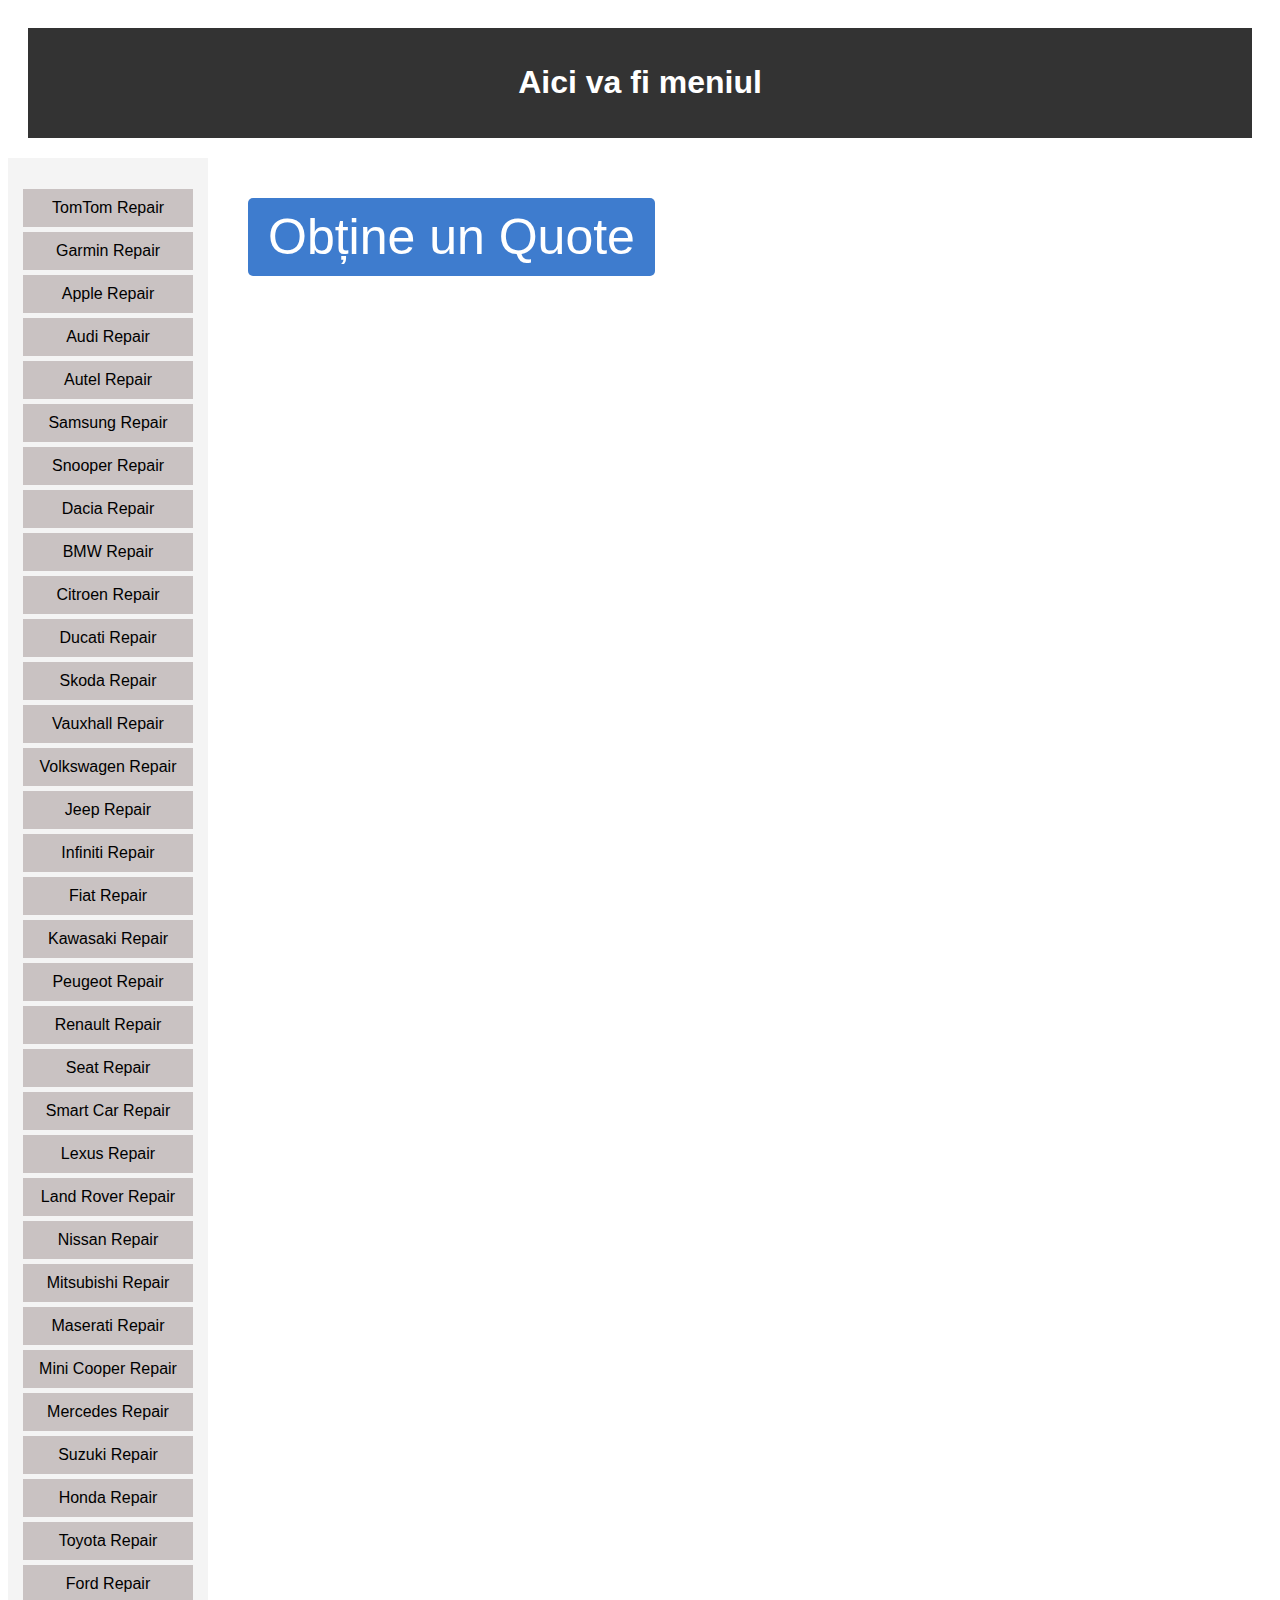
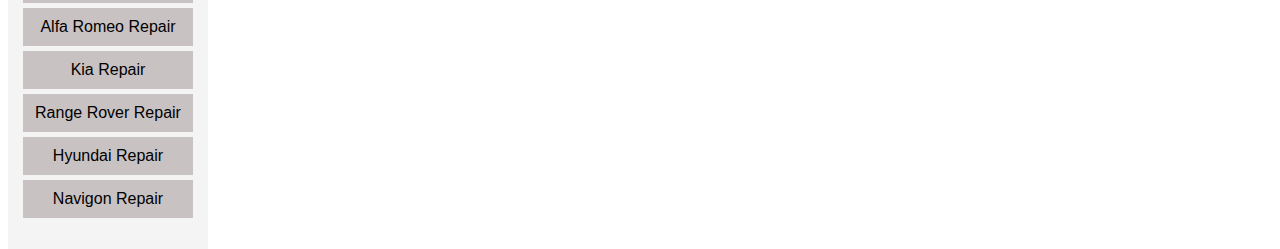
<file: index.html>
<!DOCTYPE html>
<html lang="en">
<head>
    <meta charset="UTF-8">
    <meta name="viewport" content="width=device-width, initial-scale=1.0">
    <title>Home</title>
    <style>
        * {
            margin: 99;
            padding: 0;
            box-sizing: border-box;
            font-family: Arial, sans-serif;
        }
        body {
            display: flex;
            flex-direction: column;
            height: 100vh;
        }
        header {
            background: #333;
            color: white;
            padding: 15px;
            margin: 20px;
            text-align: center;
        }
        .container {
            display: flex;
            flex: 1;
        }
        .sidebar {
            width: 200px;
            background: #f4f4f4;
            padding: 15px;
        }
        .sidebar ul {
            list-style: none;
        }
        .sidebar ul li {
            padding: 10px;
            background: #c9c2c2;
            margin: 5px 0;
            cursor: pointer;
            text-align: center;
        }
        .sidebar ul li:hover {
            background: #bbb;
        }
        .content {
            flex: 1;
            display: flex;
            align-items:self-start;
            justify-content:self-start;
            padding: 20px;
            margin: 20px;
        }
        button {
            padding: 10px 20px;
            font-size: 50px;
            cursor: pointer;
            background: #3e7cce;
            color: white;
            border: none;
            border-radius: 5px;
        }
        button:hover {
            background: #216788;
        }
    </style>
</head>
<body>

    <header>
        <h1>Aici va fi meniul</h1>
    </header>

    <div class="container">
        <aside class="sidebar">
            <ul>
                <li onclick="showRepair('TomTom Repair')">TomTom Repair</li>
                <li onclick="showRepair('Garmin Repair')">Garmin Repair</li>
                <li onclick="showRepair('Apple Repair')">Apple Repair</li>
                <li onclick="showRepair('Audi Repair')">Audi Repair</li>
                <li onclick="showRepair('Autel Repair')">Autel Repair</li>
                <li onclick="showRepair('Samsung Repair')">Samsung Repair</li>
                <li onclick="showRepair('Snooper Repair')">Snooper Repair</li>
                <li onclick="showRepair('Dacia Repair')">Dacia Repair</li>
                <li onclick="showRepair('BMW Repair')">BMW Repair</li>
                <li onclick="showRepair('Citroen Repair')">Citroen Repair</li>
                <li onclick="showRepair('Ducati Repair')">Ducati Repair</li>
                <li onclick="showRepair('Skoda Repair')">Skoda Repair</li>
                <li onclick="showRepair('Vauxhall Repair')">Vauxhall Repair</li>
                <li onclick="showRepair('Volkswagen Repair')">Volkswagen Repair</li>
                <li onclick="showRepair('Jeep Repair')">Jeep Repair</li>
                <li onclick="showRepair('Infiniti Repair')">Infiniti Repair</li>
                <li onclick="showRepair('Fiat Repair')">Fiat Repair</li>
                <li onclick="showRepair('Kawasaki Repair')">Kawasaki Repair</li>
                <li onclick="showRepair('Peugeot Repair')">Peugeot Repair</li>
                <li onclick="showRepair('Renault Repair')">Renault Repair</li>
                <li onclick="showRepair('Seat Repair')">Seat Repair</li>
                <li onclick="showRepair('Smart Car Repair')">Smart Car Repair</li>
                <li onclick="showRepair('Lexus Repair')">Lexus Repair</li>
                <li onclick="showRepair('Land Rover Repair')">Land Rover Repair</li>
                <li onclick="showRepair('Nissan Repair')">Nissan Repair</li>
                <li onclick="showRepair('Mitsubishi Repair')">Mitsubishi Repair</li>
                <li onclick="showRepair('Maserati Repair')">Maserati Repair</li>
                <li onclick="showRepair('Mini Cooper Repair')">Mini Cooper Repair</li>
                <li onclick="showRepair('Mercedes Repair')">Mercedes Repair</li>
                <li onclick="showRepair('Suzuki Repair')">Suzuki Repair</li>
                <li onclick="showRepair('Honda Repair')">Honda Repair</li>
                <li onclick="showRepair('Toyota Repair')">Toyota Repair</li>
                <li onclick="showRepair('Ford Repair')">Ford Repair</li>
                <li onclick="showRepair('Alfa Romeo Repair')">Alfa Romeo Repair</li>
                <li onclick="showRepair('Kia Repair')">Kia Repair</li>
                <li onclick="showRepair('Range Rover Repair')">Range Rover Repair</li>
                <li onclick="showRepair('Hyundai Repair')">Hyundai Repair</li>
                <li onclick="showRepair('Navigon Repair')">Navigon Repair</li>
            </ul>
        </aside>

        <main class="content">
            <button onclick="window.location.href='formular.html'">Obține un Quote</button>
        </main>
    </div>

    <script>
        function showRepair(repair) {
            alert("Ai selectat: " + repair);
        }
    </script>

</body>
</html>
</file>
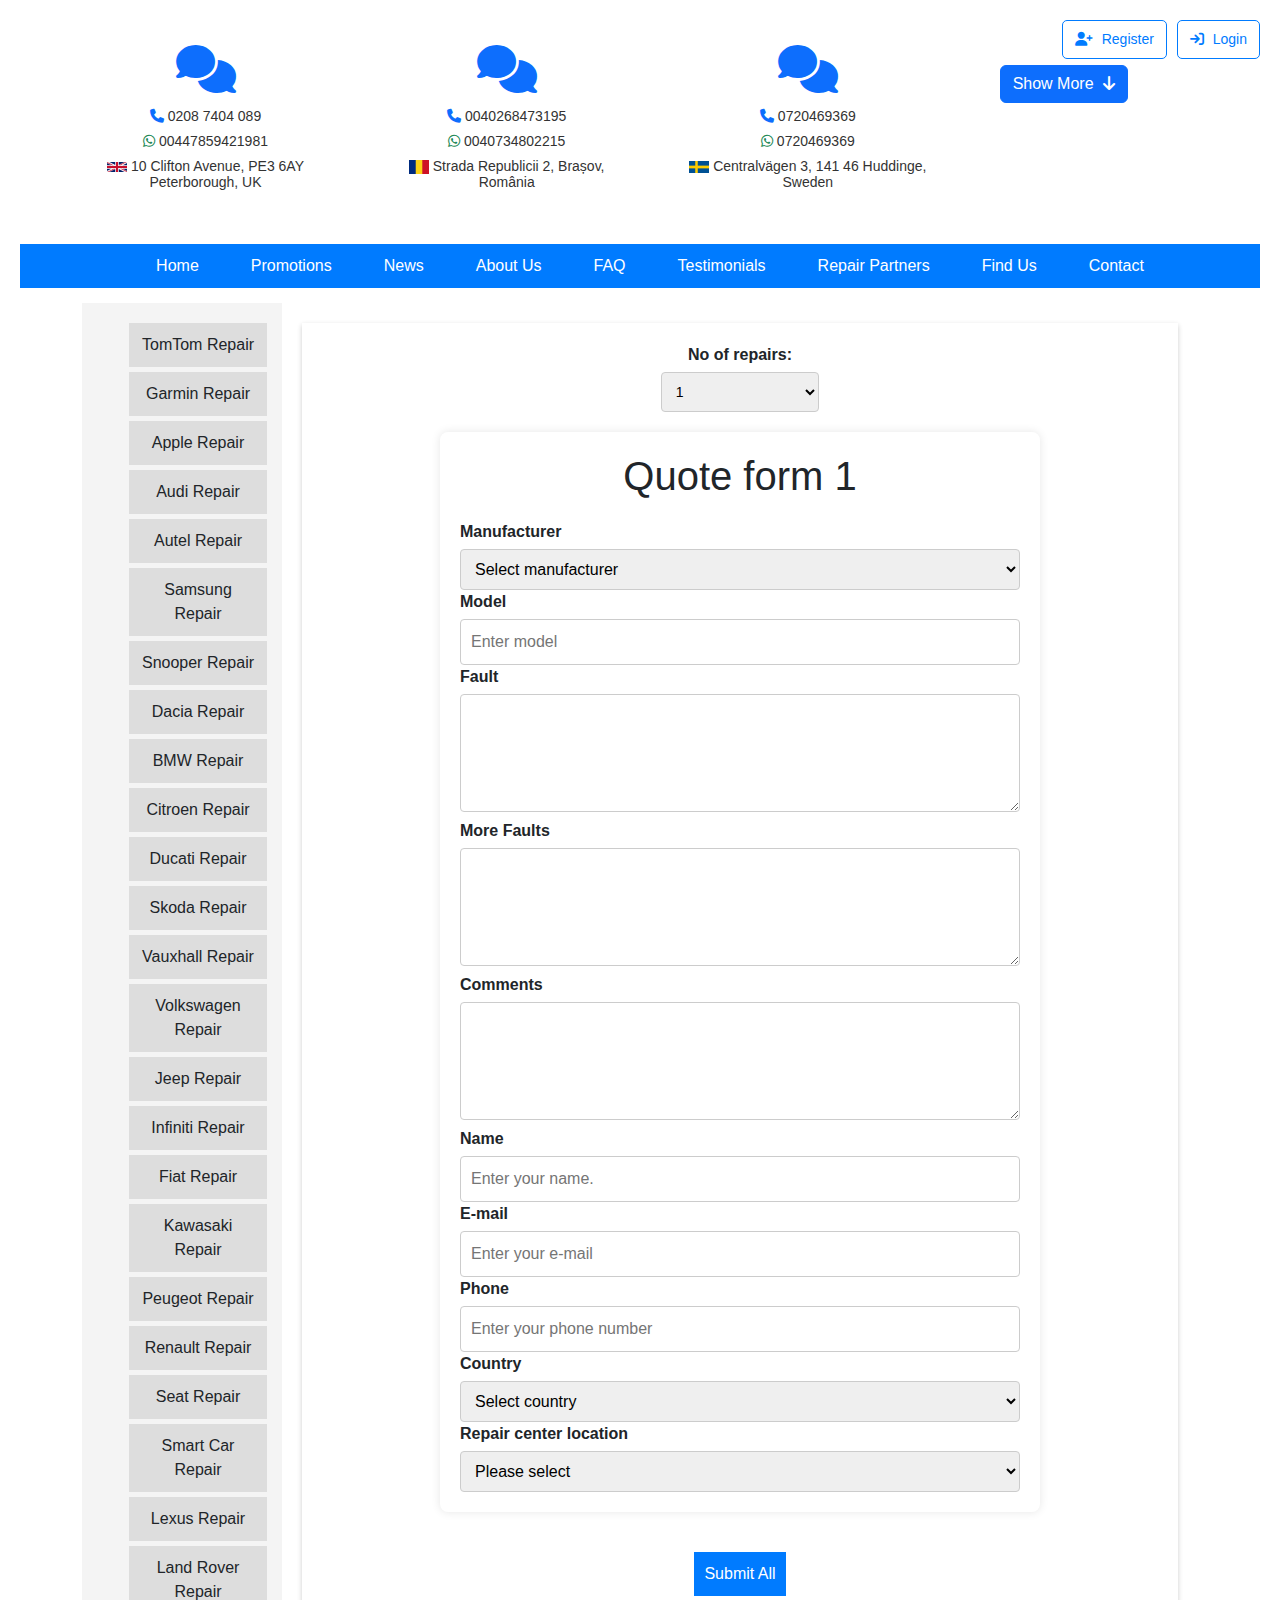
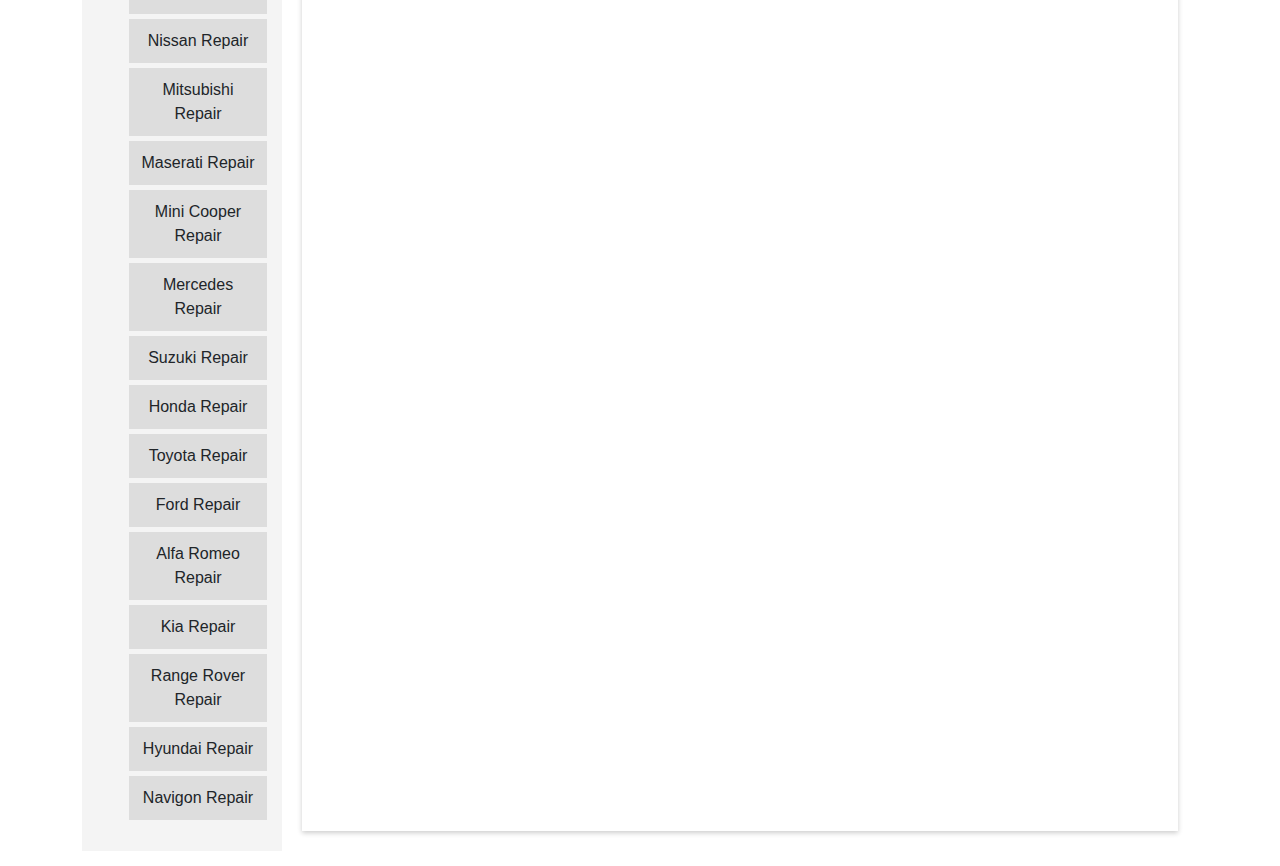
<file: formular.html>
<!DOCTYPE html>
<html lang="ro">
<head>
    <meta charset="UTF-8">
    <meta name="viewport" content="width=device-width, initial-scale=1.0">
    <title>Formular Quotes</title>
    <link rel="stylesheet" type="text/css" href="style-index.css" media="all" />
    <link rel="stylesheet" type="text/css" href="style-formular.css" media="all" />
    <link rel="stylesheet" href="https://cdnjs.cloudflare.com/ajax/libs/font-awesome/6.4.2/css/all.min.css">
    <link rel="stylesheet" href="https://cdn.jsdelivr.net/npm/bootstrap@5.3.0/dist/css/bootstrap.min.css">
</head>
<body>
    <div class="auth-buttons">
        <a href="register.html" class="auth-button">
            <i class="fa fa-user-plus"></i> Register
        </a>
        <a href="login.html" class="auth-button">
            <i class="fa fa-sign-in"></i> Login
        </a>
    </div>

    <div class="container hidden-print">
        <div class="row">
            <!-- Contactele vizibile inițial -->
            <div class="col-sm-3 col-xs-4 text-center">
                <i class="fa fa-comments fa-3x text-primary"></i>
                <h4><small><i class="fa fa-phone text-primary"></i> 0208 7404 089</small></h4>
                <h4><small><i class="fa-brands fa-whatsapp text-success"></i> 00447859421981</small></h4>
                <h4><small><img class="flag" src="uk.jpg" alt="UK"> 10 Clifton Avenue, PE3 6AY Peterborough, UK</small></h4>
            </div>
    
            <div class="col-sm-3 col-xs-4 text-center">
                <i class="fa fa-comments fa-3x text-primary"></i>
                <h4><small><i class="fa fa-phone text-primary"></i> 0040268473195</small></h4>
                <h4><small><i class="fa-brands fa-whatsapp text-success"></i> 0040734802215</small></h4>
                <h4><small><img class="flag" src="rom.jpg" alt="Romania"> Strada Republicii 2, Brașov, România</small></h4>
            </div>
    
            <div class="col-sm-3 col-xs-4 text-center">
                <i class="fa fa-comments fa-3x text-primary"></i>
                <h4><small><i class="fa fa-phone text-primary"></i> 0720469369</small></h4>
                <h4><small><i class="fa-brands fa-whatsapp text-success"></i> 0720469369</small></h4>
                <h4><small><img class="flag" src="sw.jpg" alt="Sweden"> Centralvägen 3, 141 46 Huddinge, Sweden</small></h4>
            </div>
    
            <!-- Butonul de afișare -->
            <div class="col-sm-2 col-xs-12 text-center">
                <button id="show-more" class="btn btn-primary">Show More <i class="fa fa-arrow-down"></i></button>
            </div>
        </div>

        <script src="script.js"></script>
    
        <!-- Contactele ascunse inițial -->
        <div class="row hidden-contacts">
            <div class="col-sm-3 col-xs-4 text-center">
                <i class="fa fa-comments fa-3x text-primary"></i>
                <h4><small><i class="fa fa-phone text-primary"></i> +971553253003</small></h4>
                <h4><small><i class="fa-brands fa-whatsapp text-success"></i> +971553253003</small></h4>
                <h4><small><img class="flag" src="uae.jpg" alt="UAE"> Shop No:5 Al Raffa St, Dubai-UAE</small></h4>
            </div>
    
            <div class="col-sm-3 col-xs-4 text-center">
                <i class="fa fa-comments fa-3x text-primary"></i>
                <h4><small><i class="fa fa-phone text-primary"></i> 07859421981</small></h4>
                <h4><small><i class="fa-brands fa-whatsapp text-success"></i> +447859421981</small></h4>
                <h4><small><img class="flag" src="uk.jpg" alt="UK"> 301 Highfield Road, Birmingham, UK <em>(Services at this location are available by appointment only)</em></small></h4>
            </div>
    
            <div class="col-sm-3 col-xs-4 text-center">
                <i class="fa fa-comments fa-3x text-primary"></i>
                <h4><small><i class="fa fa-phone text-primary"></i> 07859421981</small></h4>
                <h4><small><i class="fa-brands fa-whatsapp text-success"></i> +447859421981</small></h4>
                <h4><small><img class="flag" src="uk.jpg" alt="UK"> 177a North End Road, London, UK <em>(Services at this location are available by appointment only)</em></small></h4>
            </div>

            <div class="col-sm-3 col-xs-4 text-center">
                <i class="fa fa-comments fa-3x text-primary"></i>
                <h4><small><i class="fa fa-phone text-primary"></i> 07859421981</small></h4>
                <h4><small><i class="fa-brands fa-whatsapp text-success"></i> +447859421981</small></h4>
                <h4><small><img class="flag" src="uk.jpg" alt="UK"> Unit 1 Kinches Farm, Road Hill Catherington, Waterlooville Hants PO8 0TG <em>(Services at this location are available by appointment only)</em></small></h4>
            </div>
            
            <div class="col-sm-3 col-xs-4 text-center">
                <i class="fa fa-comments fa-3x text-primary"></i>
                <h4><small><i class="fa fa-phone text-primary"></i> 07859421981</small></h4>
                <h4><small><i class="fa-brands fa-whatsapp text-success"></i> +447859421981</small></h4>
                <h4><small><img class="flag" src="uk.jpg" alt="UK"> Unit 2 Old Mill Lane, Macclesfield, Cheshire SK11 7PA <em>(Services at this location are available by appointment only)</em></small></h4>
            </div>
        </div>
    </div>
    
    <div class="main-menu">
        <input type="checkbox" id="menu-toggle">
        <label for="menu-toggle" class="menu-icon"><i class="fa fa-bars"></i></label>
        <ul class="menu">
            <li><a href="index.html">Home</a></li>
            <li><a href="promotions.html">Promotions</a></li>
            <li><a href="news.html">News</a></li>
            <li><a href="about-us.html">About Us</a></li>
            <li><a href="faq.html">FAQ</a></li>
            <li><a href="testimonials.html">Testimonials</a></li>
            <li><a href="repair-partners.html">Repair Partners</a></li>
            <li><a href="find-us.html">Find Us</a></li>
            <li><a href="contact.html">Contact</a></li>
        </ul>
    </div>

    <div class="container">
        <aside class="sidebar">
            <ul>
                <li onclick="showRepair('TomTom Repair')">TomTom Repair</li>
                <li onclick="showRepair('Garmin Repair')">Garmin Repair</li>
                <li onclick="showRepair('Apple Repair')">Apple Repair</li>
                <li onclick="showRepair('Audi Repair')">Audi Repair</li>
                <li onclick="showRepair('Autel Repair')">Autel Repair</li>
                <li onclick="showRepair('Samsung Repair')">Samsung Repair</li>
                <li onclick="showRepair('Snooper Repair')">Snooper Repair</li>
                <li onclick="showRepair('Dacia Repair')">Dacia Repair</li>
                <li onclick="showRepair('BMW Repair')">BMW Repair</li>
                <li onclick="showRepair('Citroen Repair')">Citroen Repair</li>
                <li onclick="showRepair('Ducati Repair')">Ducati Repair</li>
                <li onclick="showRepair('Skoda Repair')">Skoda Repair</li>
                <li onclick="showRepair('Vauxhall Repair')">Vauxhall Repair</li>
                <li onclick="showRepair('Volkswagen Repair')">Volkswagen Repair</li>
                <li onclick="showRepair('Jeep Repair')">Jeep Repair</li>
                <li onclick="showRepair('Infiniti Repair')">Infiniti Repair</li>
                <li onclick="showRepair('Fiat Repair')">Fiat Repair</li>
                <li onclick="showRepair('Kawasaki Repair')">Kawasaki Repair</li>
                <li onclick="showRepair('Peugeot Repair')">Peugeot Repair</li>
                <li onclick="showRepair('Renault Repair')">Renault Repair</li>
                <li onclick="showRepair('Seat Repair')">Seat Repair</li>
                <li onclick="showRepair('Smart Car Repair')">Smart Car Repair</li>
                <li onclick="showRepair('Lexus Repair')">Lexus Repair</li>
                <li onclick="showRepair('Land Rover Repair')">Land Rover Repair</li>
                <li onclick="showRepair('Nissan Repair')">Nissan Repair</li>
                <li onclick="showRepair('Mitsubishi Repair')">Mitsubishi Repair</li>
                <li onclick="showRepair('Maserati Repair')">Maserati Repair</li>
                <li onclick="showRepair('Mini Cooper Repair')">Mini Cooper Repair</li>
                <li onclick="showRepair('Mercedes Repair')">Mercedes Repair</li>
                <li onclick="showRepair('Suzuki Repair')">Suzuki Repair</li>
                <li onclick="showRepair('Honda Repair')">Honda Repair</li>
                <li onclick="showRepair('Toyota Repair')">Toyota Repair</li>
                <li onclick="showRepair('Ford Repair')">Ford Repair</li>
                <li onclick="showRepair('Alfa Romeo Repair')">Alfa Romeo Repair</li>
                <li onclick="showRepair('Kia Repair')">Kia Repair</li>
                <li onclick="showRepair('Range Rover Repair')">Range Rover Repair</li>
                <li onclick="showRepair('Hyundai Repair')">Hyundai Repair</li>
                <li onclick="showRepair('Navigon Repair')">Navigon Repair</li>
            </ul>
        </aside>

        <main class="content">
            <div class="quote-selector">
                <label for="nr-quotes"><strong>No of repairs:</strong></label>
                <select id="nr-quotes" name="NrOfRepairs" onchange="updateForms()">
                    <option value="1">1</option>
                    <option value="2">2</option>
                    <option value="3">3</option>
                    <option value="4">4</option>
                    <option value="5">5</option>
                </select>
            </div>

            <!-- Form wrapper -->
            <form id="main-form">
                <div id="form-wrapper" class="form-wrapper"></div>
                <button type="button" onclick="submitForm()">Submit All</button>
            </form>
        </main>
    </div>

    <div id="success-message" class="success-message" style="display: none;">
        ✅ Form submitted successfully! Thank you.
    </div>
    <div id="error-message" class="message error-message" style="display: none;">
        ❌ An error occurred while submitting the form. Please try again.
    </div>

    <script>
        function updateForms() {
            const nrQuotes = document.getElementById("nr-quotes").value;
            const formWrapper = document.getElementById("form-wrapper");
            formWrapper.innerHTML = "";

            for (let i = 1; i <= nrQuotes; i++) {
                const form = `
                    <div class="form-container">
                        <h1>Quote form ${i}</h1>
                        
                        <label for="producator-${i}">Manufacturer</label>
                        <select id="producator-${i}" name="Manufacturer">
                            <option value="">Select manufacturer</option>
                                <option value="TomTom">TomTom</option>
                                <option value="Garmin">Garmin</option>
                                <option value="Apple">Apple</option>
                                <option value="Audi">Audi</option>
                                <option value="Autel">Autel</option>
                                <option value="Samsung">Samsung</option>
                                <option value="Snooper">Snooper</option>
                                <option value="Dacia">Dacia</option>
                                <option value="BMW">BMW</option>
                                <option value="Citroen">Citroen</option>
                                <option value="Ducati">Ducati</option>
                                <option value="Skoda">Skoda</option>
                                <option value="Vauxhall">Vauxhall</option>
                                <option value="Volkswagen">Volkswagen</option>
                                <option value="Jeep">Jeep</option>
                                <option value="Infiniti">Infiniti</option>
                                <option value="Fiat">Fiat</option>
                                <option value="Kawasaki">Kawasaki</option>
                                <option value="Peugeot">Peugeot</option>
                                <option value="Renault">Renault</option>
                                <option value="Seat">Seat</option>
                                <option value="Smart Car">Smart Car</option>
                                <option value="Lexus">Lexus</option>
                                <option value="Land Rover">Land Rover</option>
                                <option value="Nissan">Nissan</option>
                                <option value="Mitsubishi">Mitsubishi</option>
                                <option value="Maserati">Maserati</option>
                                <option value="Mini Cooper">Mini Cooper</option>
                                <option value="Mercedes">Mercedes</option>
                                <option value="Suzuki">Suzuki</option>
                                <option value="Honda">Honda</option>
                                <option value="Toyota">Toyota</option>
                                <option value="Ford">Ford</option>
                                <option value="Alfa Romeo">Alfa Romeo</option>
                                <option value="Kia">Kia</option>
                                <option value="Range Rover">Range Rover</option>
                                <option value="Hyundai">Hyundai</option>
                                <option value="Navigon">Navigon</option>
                        </select>

                        <label for="model-${i}">Model</label>
                        <input type="text" id="model-${i}" name="Model" placeholder="Enter model">

                        <label for="defect-${i}">Fault</label>
                        <textarea id="defect-${i}" name="Fault" rows="4"></textarea>

                        <label for="morefault-${i}">More Faults</label>
                        <textarea id="morefault-${i}" name="MoreFault" rows="4"></textarea>

                        <label for="comments-${i}">Comments</label>
                        <textarea id="comments-${i}" name="Comments" rows="4"></textarea>

                        <label for="nume-${i}">Name</label>
                        <input type="text" id="nume-${i}" name="Name" placeholder="Enter your name.">

                        <label for="email-${i}">E-mail</label>
                        <input type="email" id="email-${i}" name="Email" placeholder="Enter your e-mail">

                        <label for="telefon-${i}">Phone</label>
                        <input type="tel" id="telefon-${i}" name="Phone" placeholder="Enter your phone number">

                        <label for="tara-${i}">Country</label>
                            <select id="tara-${i}" name="Country">
                                <option value="">Select country</option>
                                <option value="United States of America">United States of America</option>
                                <option value="United Kingdom">United Kingdom</option>
                                <option value="Italy">Italy</option>
                                <option value="Canada">Canada</option>
                                <option value="Germany">Germany</option>
                                <option value="Spain">Spain</option>
                                <option value="Switzerland">Switzerland</option>
                                <option value="Poland">Poland</option>
                                <option value="Portugal">Portugal</option>
                                <option value="Hungary">Hungary</option>
                                <option value="Austria">Austria</option>
                                <option value="Romania">Romania</option>
                                <option value="Australia">Australia</option>
                                <option value="France">France</option>
                                <option value="Ireland">Ireland</option>
                                <option value="Belgium">Belgium</option>
                                <option value="Denmark">Denmark</option>
                                <option value="Norway">Norway</option>
                                <option value="Finland">Finland</option>
                                <option value="Bulgaria">Bulgaria</option>
                                <option value="Cyprus">Cyprus</option>
                                <option value="Czech Republic">Czech Republic</option>
                                <option value="Estonia">Estonia</option>
                                <option value="Greece">Greece</option>
                                <option value="Latvia">Latvia</option>
                                <option value="Lithuania">Lithuania</option>
                                <option value="Luxembourg">Luxembourg</option>
                                <option value="Malta">Malta</option>
                                <option value="Netherlands">Netherlands</option>
                                <option value="Slovakia">Slovakia</option>
                                <option value="Slovenia">Slovenia</option>
                                <option value="Sweden">Sweden</option>
                                <option value="Iceland">Iceland</option>
                                <option value="United Arab Emirates">United Arab Emirates</option>
                            </select>

                            <label for="centru-${i}">Repair center location</label>
                            <select id="centru-${i}" name="RepairCenter">
                                <option value="">Please select</option>
                                <option value=">Brasov - Romania">Brasov - Romania</option>
                                <option value="Peterborough - United Kingdom">Peterborough - United Kingdom</option>
                                <option value="Huddinge - Sweden">Huddinge - Sweden</option>
                                <option value="Dubai - United Arab Emirates">Dubai - United Arab Emirates</option>
                                <option value="Birmingham - United Kingdom">Birmingham - United Kingdom</option>
                                <option value="London - United Kingdom">London - United Kingdom</option>
                                <option value="Waterlooville - United Kingdom">Waterlooville - United Kingdom</option>
                                <option value="Macclesfield  - United Kingdom">Macclesfield  - United Kingdom</option>
                            </select>
                    </div>
                `;
                formWrapper.innerHTML += form;
            }
        }

        function submitForm() {
            const formData = [];
            const nrQuotes = document.getElementById("nr-quotes").value;

            for (let i = 1; i <= nrQuotes; i++) {
                const manufacturer = document.getElementById(`producator-${i}`).value;
                const model = document.getElementById(`model-${i}`).value;
                const fault = document.getElementById(`defect-${i}`).value;
                const morefault = document.getElementById(`morefault-${i}`).value;
                const comments = document.getElementById(`comments-${i}`).value;
                const name = document.getElementById(`nume-${i}`).value;
                const email = document.getElementById(`email-${i}`).value;
                const phone = document.getElementById(`telefon-${i}`).value;
                const country = document.getElementById(`tara-${i}`).value;
                const repaircenter = document.getElementById(`centru-${i}`).value;
                

                formData.push({
                    NrOfRepairs:"0",
                    Manufacturer: manufacturer,
                    Model: model,
                    Fault: fault,
                    MoreFault: morefault,
                    Comments: comments,
                    Name: name,
                    Email: email,
                    Phone: phone,
                    Country: country,
                    RepairCenterLocation:repaircenter
                });
            }

            fetch("http://localhost:3000/quotes/add", {
                method: "POST",
                headers: {
                    "Content-Type": "application/json"
                },
                body: JSON.stringify({ quotes: formData })
            })
            .then(response => response.json())
            .then(data => {
                if (data.message) {
                    document.getElementById("success-message").style.display = "block";
                    document.getElementById("error-message").style.display = "none"; // Hide error message if it was displayed before
                    document.getElementById("main-form").reset();
                    //document.getElementById("form-wrapper").innerHTML = "";
                }
            })
            .catch(error => {
                console.error("Error submitting form:", error);
                document.getElementById("error-message").style.display = "block";
                document.getElementById("success-message").style.display = "none"; // Hide success message if it was displayed before
            });
        }

        document.addEventListener("DOMContentLoaded", updateForms);
    </script>
</body>
</html>
</file>
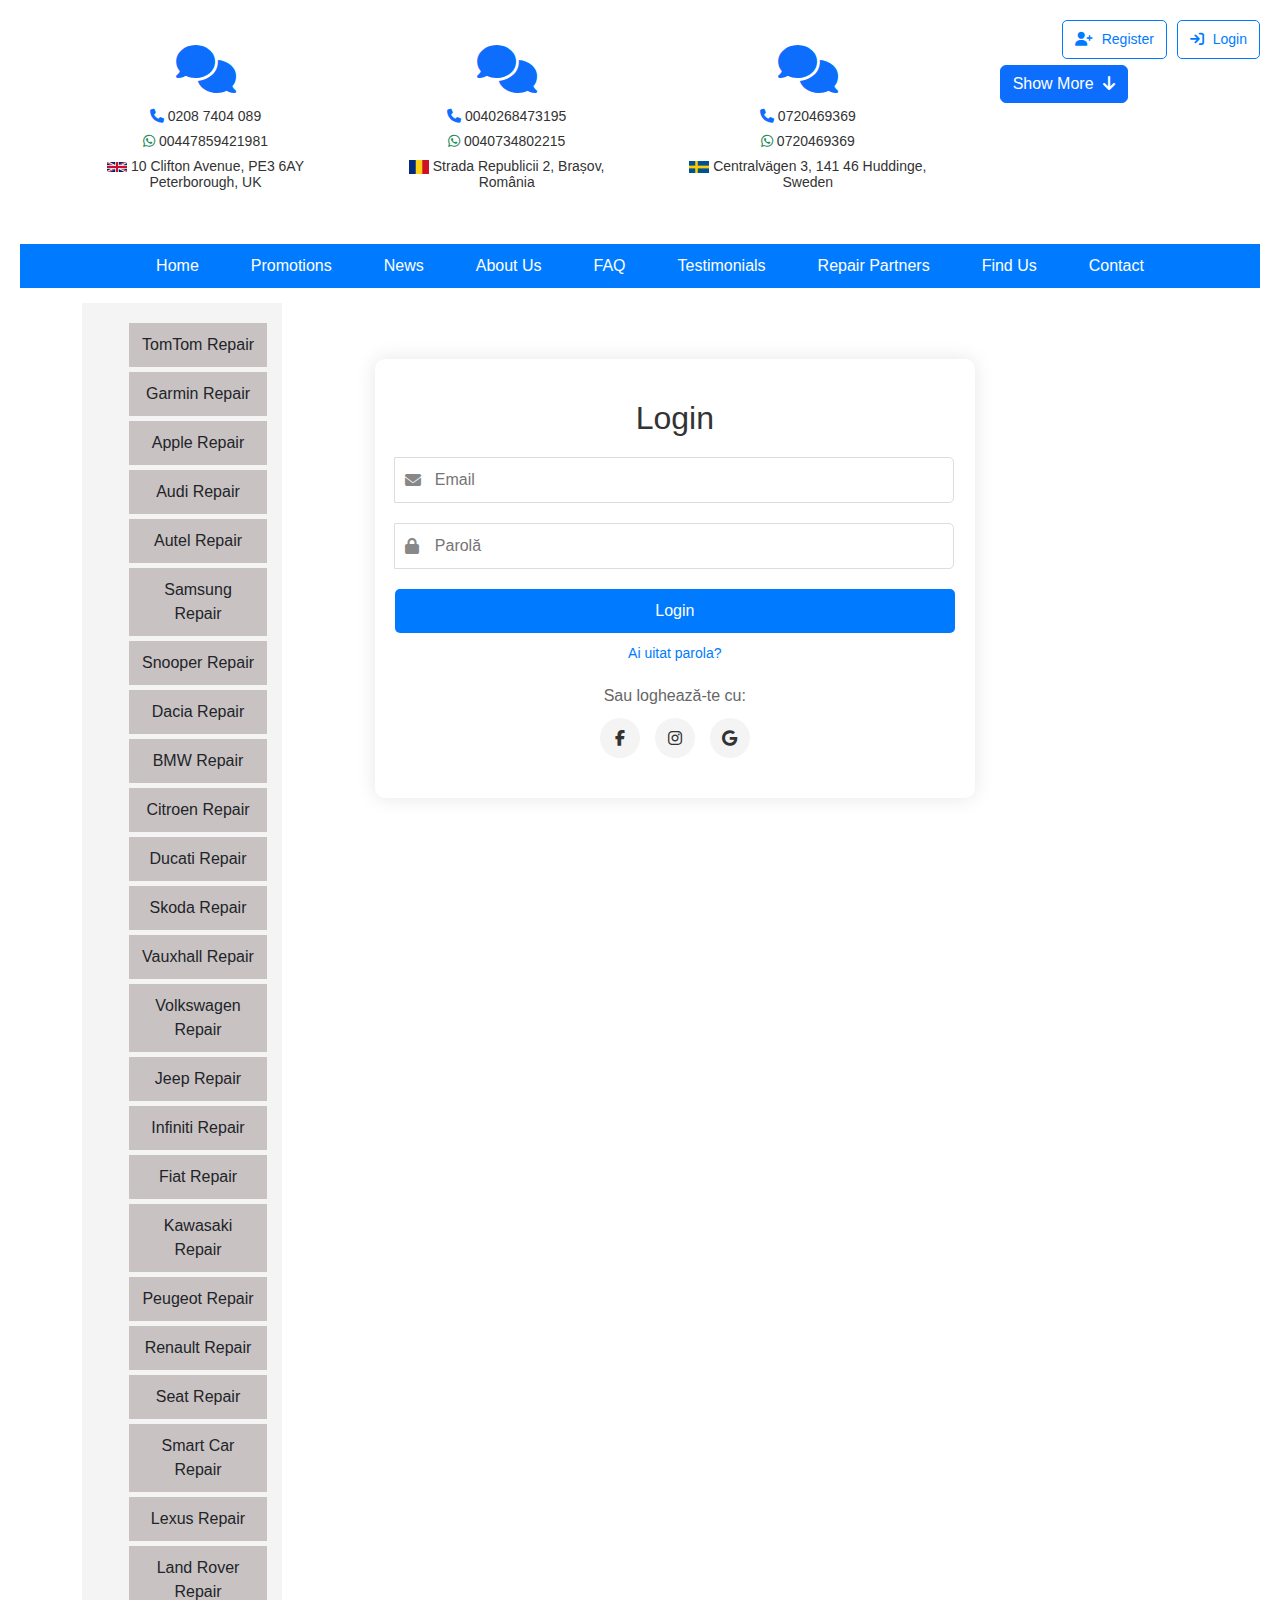
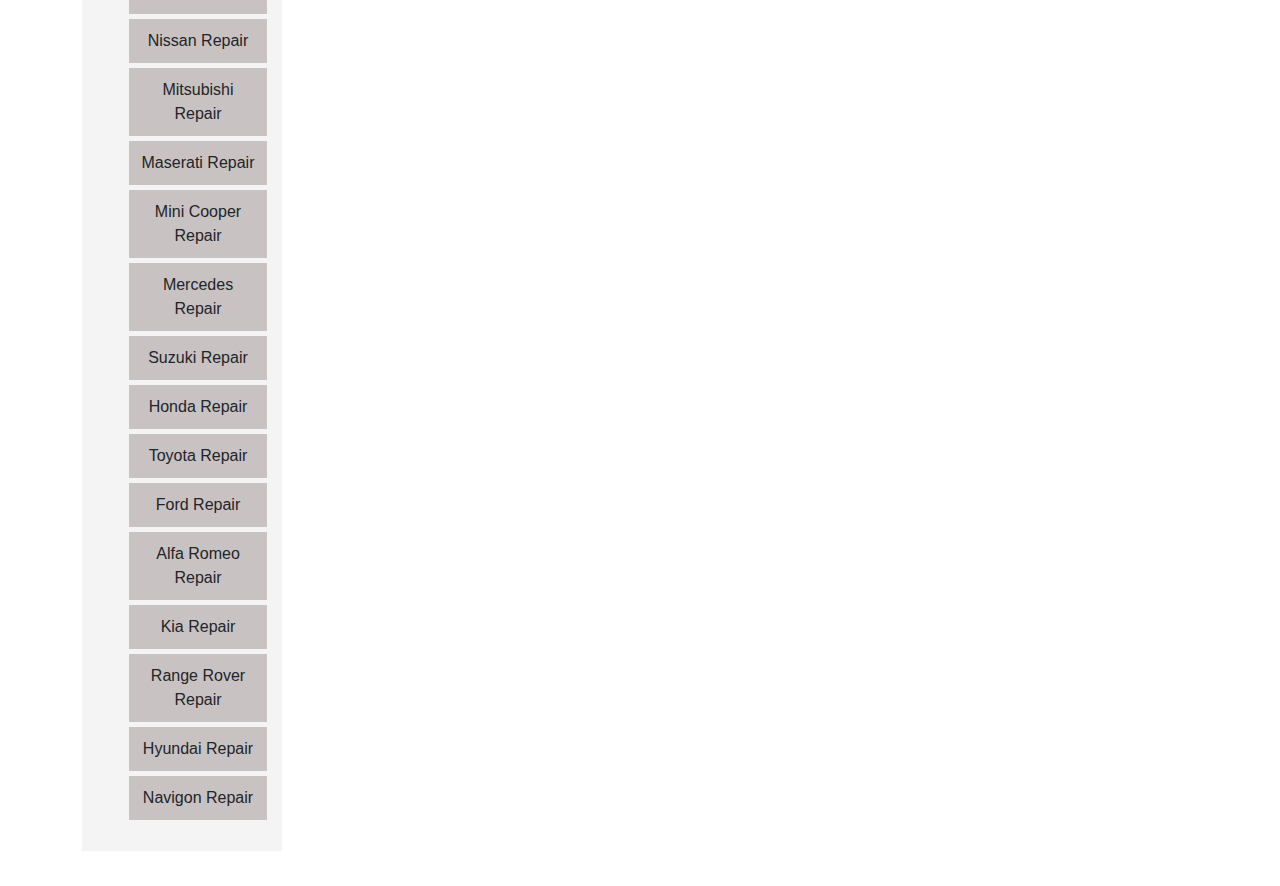
<file: login.html>
<!DOCTYPE html>
<html lang="en">
<head>
    <meta charset="UTF-8">
    <meta name="viewport" content="width=device-width, initial-scale=1.0">
    <title>Home</title>
    <link rel="stylesheet" type="text/css" href="style-index.css" media="all" />
    <link rel="stylesheet" href="https://cdnjs.cloudflare.com/ajax/libs/font-awesome/6.4.2/css/all.min.css">
    <link rel="stylesheet" href="https://cdn.jsdelivr.net/npm/bootstrap@5.3.0/dist/css/bootstrap.min.css">
    <link href="https://fonts.googleapis.com/css2?family=Poppins:wght@400;600&display=swap" rel="stylesheet">
    <link rel="stylesheet" href="login.css">

</head>
<body>
    <div class="auth-buttons">
        <a href="register.html" class="auth-button">
            <i class="fa fa-user-plus"></i> Register
        </a>
        <a href="login.html" class="auth-button">
            <i class="fa fa-sign-in"></i> Login
        </a>
    </div>
    <div class="container hidden-print">
        <div class="row">
            <!-- Contactele vizibile inițial -->
            <div class="col-sm-3 col-xs-4 text-center">
                <i class="fa fa-comments fa-3x text-primary"></i>
                <h4><small><i class="fa fa-phone text-primary"></i> 0208 7404 089</small></h4>
                <h4><small><i class="fa-brands fa-whatsapp text-success"></i> 00447859421981</small></h4>
                <h4><small><img class="flag" src="uk.jpg" alt="UK"> 10 Clifton Avenue, PE3 6AY Peterborough, UK</small></h4>
            </div>
    
            <div class="col-sm-3 col-xs-4 text-center">
                <i class="fa fa-comments fa-3x text-primary"></i>
                <h4><small><i class="fa fa-phone text-primary"></i> 0040268473195</small></h4>
                <h4><small><i class="fa-brands fa-whatsapp text-success"></i> 0040734802215</small></h4>
                <h4><small><img class="flag" src="rom.jpg" alt="Romania"> Strada Republicii 2, Brașov, România</small></h4>
            </div>
    
            <div class="col-sm-3 col-xs-4 text-center">
                <i class="fa fa-comments fa-3x text-primary"></i>
                <h4><small><i class="fa fa-phone text-primary"></i> 0720469369</small></h4>
                <h4><small><i class="fa-brands fa-whatsapp text-success"></i> 0720469369</small></h4>
                <h4><small><img class="flag" src="sw.jpg" alt="Sweden"> Centralvägen 3, 141 46 Huddinge, Sweden</small></h4>
            </div>
    
            <!-- Butonul de afișare -->
            <div class="col-sm-2 col-xs-12 text-center">
                <button id="show-more" class="btn btn-primary">Show More <i class="fa fa-arrow-down"></i></button>
            </div>
        </div>

        <script src="script.js"></script>
    
        <!-- Contactele ascunse inițial -->
        <div class="row hidden-contacts">
            <div class="col-sm-3 col-xs-4 text-center">
                <i class="fa fa-comments fa-3x text-primary"></i>
                <h4><small><i class="fa fa-phone text-primary"></i> +971553253003</small></h4>
                <h4><small><i class="fa-brands fa-whatsapp text-success"></i> +971553253003</small></h4>
                <h4><small><img class="flag" src="uae.jpg" alt="UAE"> Shop No:5 Al Raffa St, Dubai-UAE</small></h4>
            </div>
    
            <div class="col-sm-3 col-xs-4 text-center">
                <i class="fa fa-comments fa-3x text-primary"></i>
                <h4><small><i class="fa fa-phone text-primary"></i> 07859421981</small></h4>
                <h4><small><i class="fa-brands fa-whatsapp text-success"></i> +447859421981</small></h4>
                <h4><small><img class="flag" src="uk.jpg" alt="UK"> 301 Highfield Road, Birmingham, UK <em>(Services at this location are available by appointment only)</em></small></h4>
            </div>
    
            <div class="col-sm-3 col-xs-4 text-center">
                <i class="fa fa-comments fa-3x text-primary"></i>
                <h4><small><i class="fa fa-phone text-primary"></i> 07859421981</small></h4>
                <h4><small><i class="fa-brands fa-whatsapp text-success"></i> +447859421981</small></h4>
                <h4><small><img class="flag" src="uk.jpg" alt="UK"> 177a North End Road, London, UK <em>(Services at this location are available by appointment only)</em></small></h4>
            </div>

            <div class="col-sm-3 col-xs-4 text-center">
                <i class="fa fa-comments fa-3x text-primary"></i>
                <h4><small><i class="fa fa-phone text-primary"></i> 07859421981</small></h4>
                <h4><small><i class="fa-brands fa-whatsapp text-success"></i> +447859421981</small></h4>
                <h4><small><img class="flag" src="uk.jpg" alt="UK"> Unit 1 Kinches Farm, Road Hill Catherington, Waterlooville Hants PO8 0TG <em>(Services at this location are available by appointment only)</em></small></h4>
            </div>
            
            <div class="col-sm-3 col-xs-4 text-center">
                <i class="fa fa-comments fa-3x text-primary"></i>
                <h4><small><i class="fa fa-phone text-primary"></i> 07859421981</small></h4>
                <h4><small><i class="fa-brands fa-whatsapp text-success"></i> +447859421981</small></h4>
                <h4><small><img class="flag" src="uk.jpg" alt="UK"> Unit 2 Old Mill Lane, Macclesfield, Cheshire SK11 7PA <em>(Services at this location are available by appointment only)</em></small></h4>
            </div>
        </div>
    </div>
    
    
    <div class="main-menu">
        <input type="checkbox" id="menu-toggle">
        <label for="menu-toggle" class="menu-icon"><i class="fa fa-bars"></i></label>
        <ul class="menu">
            <li><a href="index.html">Home</a></li>
            <li><a href="promotions.html">Promotions</a></li>
            <li><a href="news.html">News</a></li>
            <li><a href="about-us.html">About Us</a></li>
            <li><a href="faq.html">FAQ</a></li>
            <li><a href="testimonials.html">Testimonials</a></li>
            <li><a href="repair-partners.html">Repair Partners</a></li>
            <li><a href="find-us.html">Find Us</a></li>
            <li><a href="contact.html">Contact</a></li>
        </ul>
    </div>

    <div class="container">
        <aside class="sidebar">
            <ul>
                <li onclick="showRepair('TomTom Repair')">TomTom Repair</li>
                <li onclick="showRepair('Garmin Repair')">Garmin Repair</li>
                <li onclick="showRepair('Apple Repair')">Apple Repair</li>
                <li onclick="showRepair('Audi Repair')">Audi Repair</li>
                <li onclick="showRepair('Autel Repair')">Autel Repair</li>
                <li onclick="showRepair('Samsung Repair')">Samsung Repair</li>
                <li onclick="showRepair('Snooper Repair')">Snooper Repair</li>
                <li onclick="showRepair('Dacia Repair')">Dacia Repair</li>
                <li onclick="showRepair('BMW Repair')">BMW Repair</li>
                <li onclick="showRepair('Citroen Repair')">Citroen Repair</li>
                <li onclick="showRepair('Ducati Repair')">Ducati Repair</li>
                <li onclick="showRepair('Skoda Repair')">Skoda Repair</li>
                <li onclick="showRepair('Vauxhall Repair')">Vauxhall Repair</li>
                <li onclick="showRepair('Volkswagen Repair')">Volkswagen Repair</li>
                <li onclick="showRepair('Jeep Repair')">Jeep Repair</li>
                <li onclick="showRepair('Infiniti Repair')">Infiniti Repair</li>
                <li onclick="showRepair('Fiat Repair')">Fiat Repair</li>
                <li onclick="showRepair('Kawasaki Repair')">Kawasaki Repair</li>
                <li onclick="showRepair('Peugeot Repair')">Peugeot Repair</li>
                <li onclick="showRepair('Renault Repair')">Renault Repair</li>
                <li onclick="showRepair('Seat Repair')">Seat Repair</li>
                <li onclick="showRepair('Smart Car Repair')">Smart Car Repair</li>
                <li onclick="showRepair('Lexus Repair')">Lexus Repair</li>
                <li onclick="showRepair('Land Rover Repair')">Land Rover Repair</li>
                <li onclick="showRepair('Nissan Repair')">Nissan Repair</li>
                <li onclick="showRepair('Mitsubishi Repair')">Mitsubishi Repair</li>
                <li onclick="showRepair('Maserati Repair')">Maserati Repair</li>
                <li onclick="showRepair('Mini Cooper Repair')">Mini Cooper Repair</li>
                <li onclick="showRepair('Mercedes Repair')">Mercedes Repair</li>
                <li onclick="showRepair('Suzuki Repair')">Suzuki Repair</li>
                <li onclick="showRepair('Honda Repair')">Honda Repair</li>
                <li onclick="showRepair('Toyota Repair')">Toyota Repair</li>
                <li onclick="showRepair('Ford Repair')">Ford Repair</li>
                <li onclick="showRepair('Alfa Romeo Repair')">Alfa Romeo Repair</li>
                <li onclick="showRepair('Kia Repair')">Kia Repair</li>
                <li onclick="showRepair('Range Rover Repair')">Range Rover Repair</li>
                <li onclick="showRepair('Hyundai Repair')">Hyundai Repair</li>
                <li onclick="showRepair('Navigon Repair')">Navigon Repair</li>
            </ul>
        </aside>
        <div class="container-log">
            <div class="form-container-log">
                <h2>Login</h2>
                <form id="login-form">
                    <div class="input-group">
                        <i class="fas fa-envelope"></i>
                        <input type="email" id="email" name="email" placeholder="Email" required>
                    </div>
                    <div class="input-group">
                        <i class="fas fa-lock"></i>
                        <input type="password" id="password" name="password" placeholder="Parolă" required>
                    </div>
                    <button type="submit" class="btn-log">Login</button>
                </form>
                <a href="#" class="forgot-password">Ai uitat parola?</a>
                <div class="social-login">
                    <p>Sau loghează-te cu:</p>
                    <div class="social-icons">
                        <a href="#" class="social-icon"><i class="fab fa-facebook-f"></i></a>
                        <a href="#" class="social-icon"><i class="fab fa-instagram"></i></a>
                        <a href="#" class="social-icon"><i class="fab fa-google"></i></a>
                    </div>
                </div>
            </div>
        </div>
        <div id="error-message" style="color: red; display: none; margin-top: 10px;">
            <!-- Error messages will be dynamically inserted here -->
        </div>
    
        <!-- Success Message Display -->
        <div id="success-message" style="color: green; display: none; margin-top: 10px;">
            <!-- Success message with user's name will be inserted here -->
        </div>
    </div>

    <script>
        function showRepair(repair) {
            alert("Ai selectat: " + repair);
        }

        const form = document.getElementById('login-form');
    const errorMessageDiv = document.getElementById('error-message');
    const successMessageDiv = document.getElementById('success-message');

    form.addEventListener('submit', async function(event) {
        event.preventDefault();  // Prevent the form from submitting normally

        const formData = new FormData(form);

        const data = {
            email: formData.get('email'),
            password: formData.get('password')
        };

        try {
            // Send login request
            const response = await fetch('http://localhost:3000/auth/login', {
                method: 'POST',
                headers: {
                    'Content-Type': 'application/json',
                },
                body: JSON.stringify(data),
            });

            if (response.ok) {
                const responseData = await response.json();
                console.log('Login successful:', responseData);

                // Show success message with user name
                const userName = responseData.name;  // Get username from cookies
                if (userName) {
                    successMessageDiv.textContent = `Hello ${userName}! You are now logged in.`;
                    successMessageDiv.style.display = 'block';
                }

                // Optionally redirect to a protected page after successful login
                //window.location.href = '/dashboard';  // Modify this as needed
            } else {
                const errorData = await response.json();
                console.error('Login error:', errorData);
                errorMessageDiv.textContent = errorData.error || 'A apărut o eroare. Te rugăm să încerci din nou.';
                errorMessageDiv.style.display = 'block';
            }
        } catch (error) {
            console.error('Request failed', error);
            errorMessageDiv.textContent = 'Eroare de rețea. Te rugăm să încerci mai târziu.';
            errorMessageDiv.style.display = 'block';
        }
    });

    // Utility function to get cookies by name
    function getCookie(name) {
        const value = `; ${document.cookie}`;
        const parts = value.split(`; ${name}=`);
        if (parts.length === 2) return parts.pop().split(';').shift();
        return null;
    }
    </script>

</body>
</html>
</file>
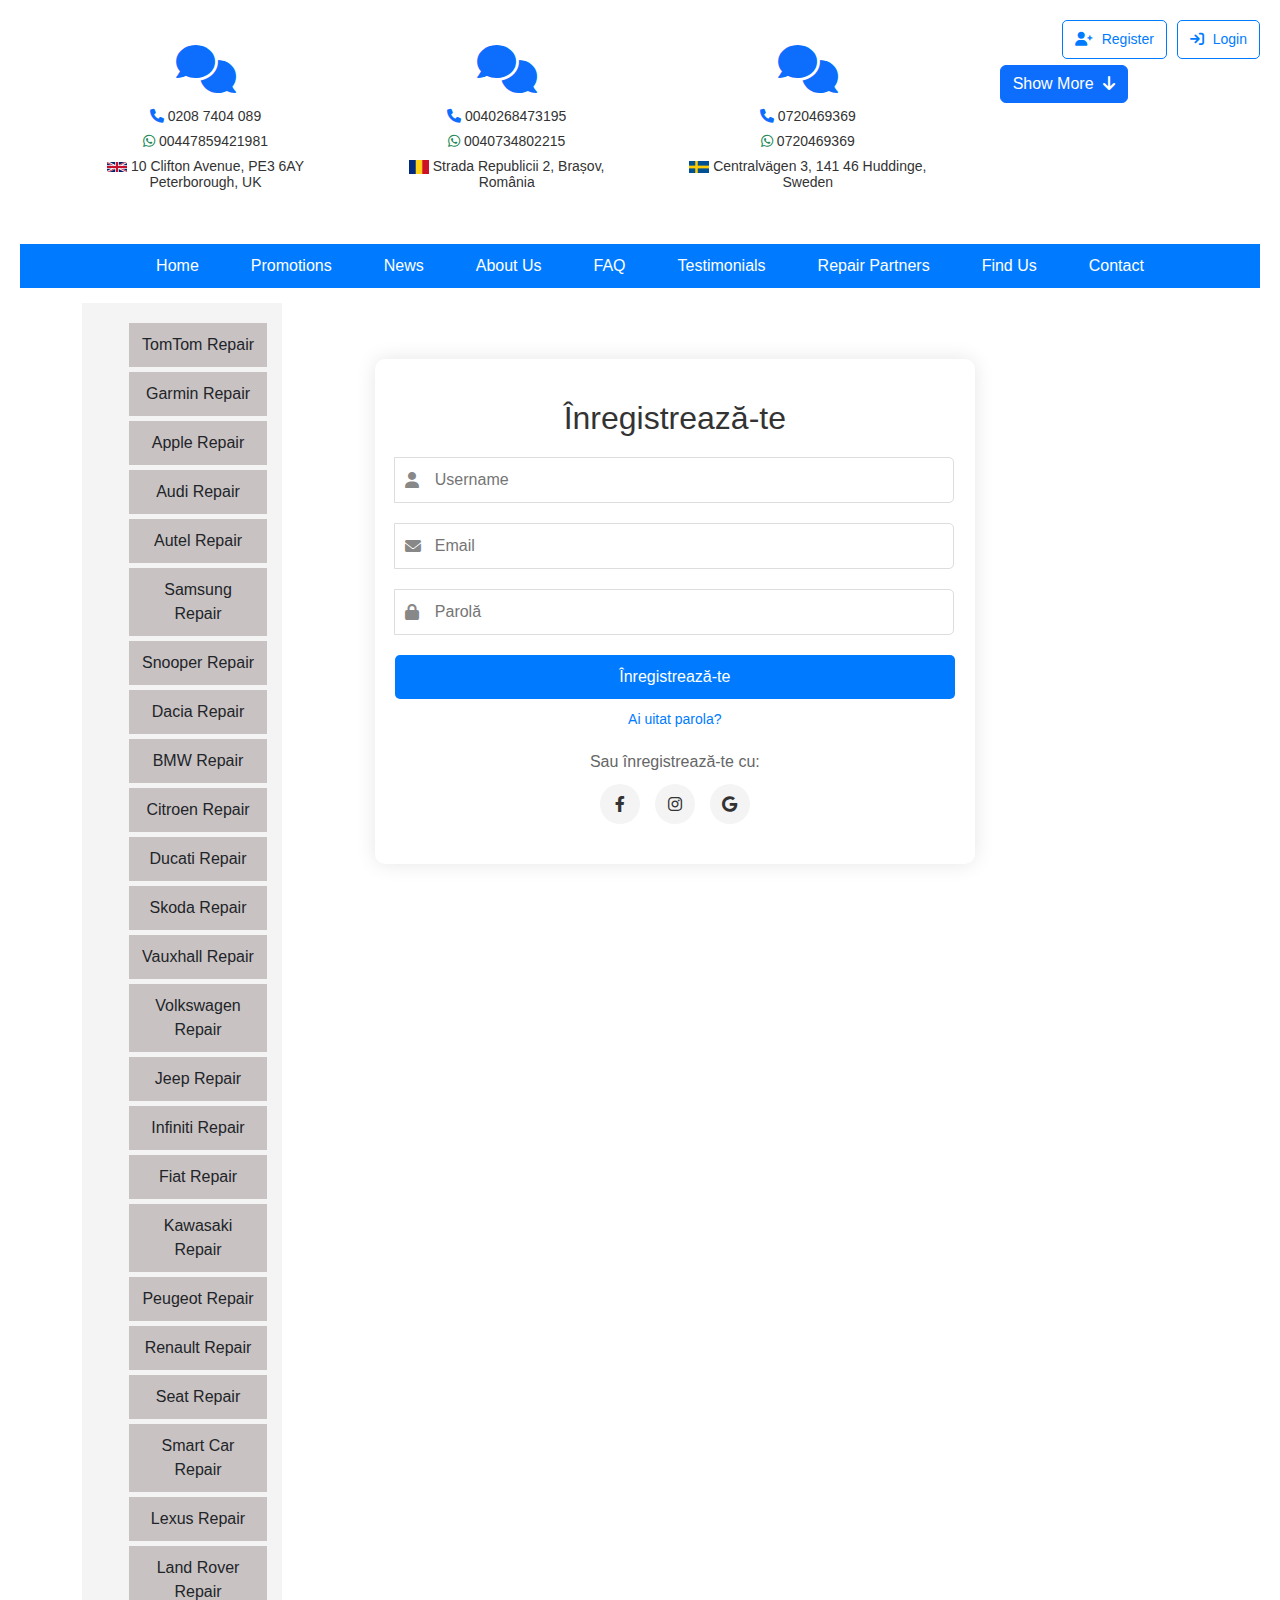
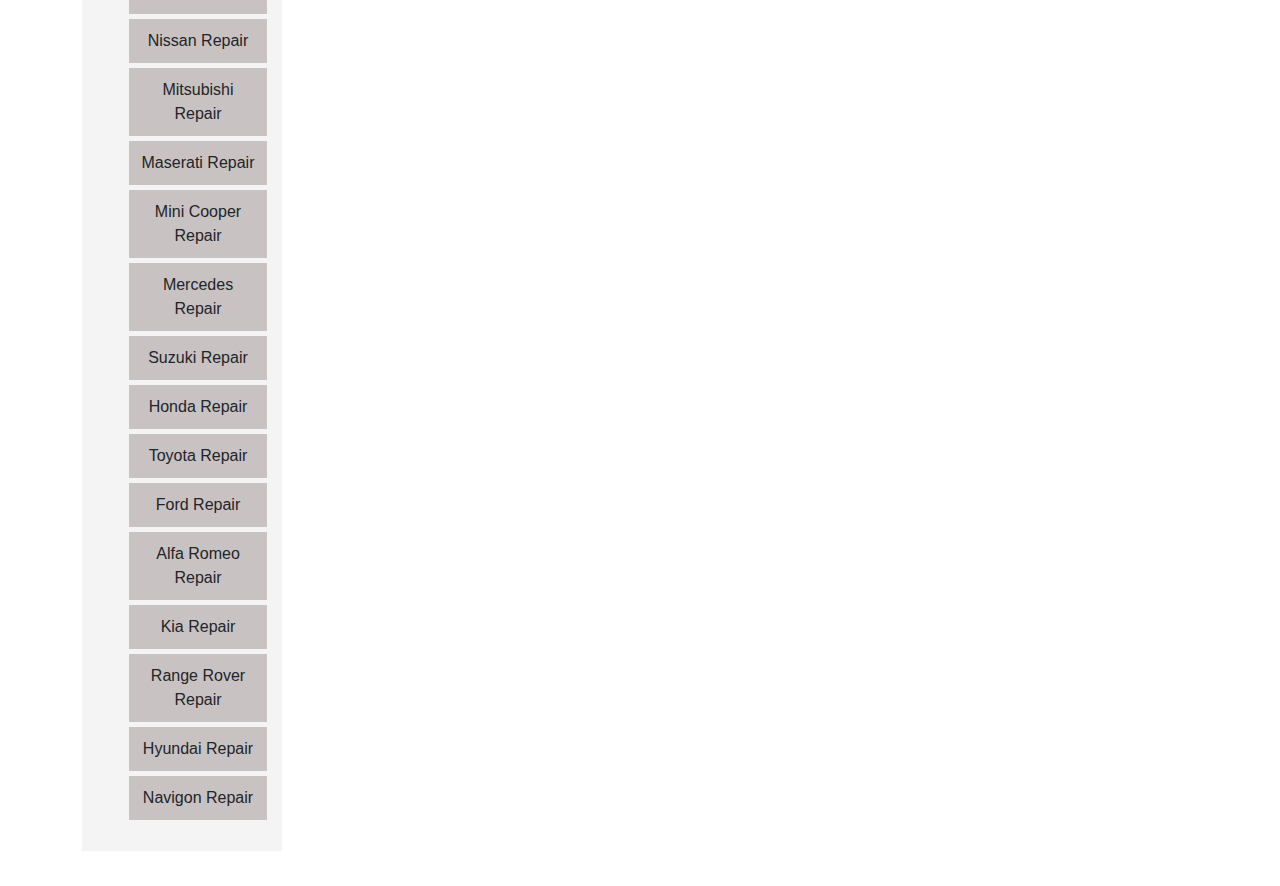
<file: register.html>
<!DOCTYPE html>
<html lang="ro">
<head>
    <meta charset="UTF-8">
    <meta name="viewport" content="width=device-width, initial-scale=1.0">
    <title>Pagina de Înregistrare</title>
    <link rel="stylesheet" href="https://cdnjs.cloudflare.com/ajax/libs/font-awesome/6.0.0-beta3/css/all.min.css">
    <link href="https://fonts.googleapis.com/css2?family=Poppins:wght@400;600&display=swap" rel="stylesheet">
    <link rel="stylesheet" href="register.css">
    <link rel="stylesheet" type="text/css" href="style-index.css" media="all" />
    <link rel="stylesheet" href="https://cdn.jsdelivr.net/npm/bootstrap@5.3.0/dist/css/bootstrap.min.css">
</head>
<body class="reg">
    <div class="auth-buttons">
        <a href="register.html" class="auth-button">
            <i class="fa fa-user-plus"></i> Register
        </a>
        <a href="login.html" class="auth-button">
            <i class="fa fa-sign-in"></i> Login
        </a>
    </div>
    <div class="container hidden-print">
        <div class="row">
            <!-- Contactele vizibile inițial -->
            <div class="col-sm-3 col-xs-4 text-center">
                <i class="fa fa-comments fa-3x text-primary"></i>
                <h4><small><i class="fa fa-phone text-primary"></i> 0208 7404 089</small></h4>
                <h4><small><i class="fa-brands fa-whatsapp text-success"></i> 00447859421981</small></h4>
                <h4><small><img class="flag" src="uk.jpg" alt="UK"> 10 Clifton Avenue, PE3 6AY Peterborough, UK</small></h4>
            </div>
    
            <div class="col-sm-3 col-xs-4 text-center">
                <i class="fa fa-comments fa-3x text-primary"></i>
                <h4><small><i class="fa fa-phone text-primary"></i> 0040268473195</small></h4>
                <h4><small><i class="fa-brands fa-whatsapp text-success"></i> 0040734802215</small></h4>
                <h4><small><img class="flag" src="rom.jpg" alt="Romania"> Strada Republicii 2, Brașov, România</small></h4>
            </div>
    
            <div class="col-sm-3 col-xs-4 text-center">
                <i class="fa fa-comments fa-3x text-primary"></i>
                <h4><small><i class="fa fa-phone text-primary"></i> 0720469369</small></h4>
                <h4><small><i class="fa-brands fa-whatsapp text-success"></i> 0720469369</small></h4>
                <h4><small><img class="flag" src="sw.jpg" alt="Sweden"> Centralvägen 3, 141 46 Huddinge, Sweden</small></h4>
            </div>
    
            <!-- Butonul de afișare -->
            <div class="col-sm-2 col-xs-12 text-center">
                <button id="show-more" class="btn btn-primary">Show More <i class="fa fa-arrow-down"></i></button>
            </div>
        </div>

        <script src="script.js"></script>
    
        <!-- Contactele ascunse inițial -->
        <div class="row hidden-contacts">
            <div class="col-sm-3 col-xs-4 text-center">
                <i class="fa fa-comments fa-3x text-primary"></i>
                <h4><small><i class="fa fa-phone text-primary"></i> +971553253003</small></h4>
                <h4><small><i class="fa-brands fa-whatsapp text-success"></i> +971553253003</small></h4>
                <h4><small><img class="flag" src="uae.jpg" alt="UAE"> Shop No:5 Al Raffa St, Dubai-UAE</small></h4>
            </div>
    
            <div class="col-sm-3 col-xs-4 text-center">
                <i class="fa fa-comments fa-3x text-primary"></i>
                <h4><small><i class="fa fa-phone text-primary"></i> 07859421981</small></h4>
                <h4><small><i class="fa-brands fa-whatsapp text-success"></i> +447859421981</small></h4>
                <h4><small><img class="flag" src="uk.jpg" alt="UK"> 301 Highfield Road, Birmingham, UK <em>(Services at this location are available by appointment only)</em></small></h4>
            </div>
    
            <div class="col-sm-3 col-xs-4 text-center">
                <i class="fa fa-comments fa-3x text-primary"></i>
                <h4><small><i class="fa fa-phone text-primary"></i> 07859421981</small></h4>
                <h4><small><i class="fa-brands fa-whatsapp text-success"></i> +447859421981</small></h4>
                <h4><small><img class="flag" src="uk.jpg" alt="UK"> 177a North End Road, London, UK <em>(Services at this location are available by appointment only)</em></small></h4>
            </div>

            <div class="col-sm-3 col-xs-4 text-center">
                <i class="fa fa-comments fa-3x text-primary"></i>
                <h4><small><i class="fa fa-phone text-primary"></i> 07859421981</small></h4>
                <h4><small><i class="fa-brands fa-whatsapp text-success"></i> +447859421981</small></h4>
                <h4><small><img class="flag" src="uk.jpg" alt="UK"> Unit 1 Kinches Farm, Road Hill Catherington, Waterlooville Hants PO8 0TG <em>(Services at this location are available by appointment only)</em></small></h4>
            </div>
            
            <div class="col-sm-3 col-xs-4 text-center">
                <i class="fa fa-comments fa-3x text-primary"></i>
                <h4><small><i class="fa fa-phone text-primary"></i> 07859421981</small></h4>
                <h4><small><i class="fa-brands fa-whatsapp text-success"></i> +447859421981</small></h4>
                <h4><small><img class="flag" src="uk.jpg" alt="UK"> Unit 2 Old Mill Lane, Macclesfield, Cheshire SK11 7PA <em>(Services at this location are available by appointment only)</em></small></h4>
            </div>
        </div>
    </div>
    
    
    <div class="main-menu">
        <input type="checkbox" id="menu-toggle">
        <label for="menu-toggle" class="menu-icon"><i class="fa fa-bars"></i></label>
        <ul class="menu">
            <li><a href="index.html">Home</a></li>
            <li><a href="promotions.html">Promotions</a></li>
            <li><a href="news.html">News</a></li>
            <li><a href="about-us.html">About Us</a></li>
            <li><a href="faq.html">FAQ</a></li>
            <li><a href="testimonials.html">Testimonials</a></li>
            <li><a href="repair-partners.html">Repair Partners</a></li>
            <li><a href="find-us.html">Find Us</a></li>
            <li><a href="contact.html">Contact</a></li>
        </ul>
    </div>

    <div class="container">
        <aside class="sidebar">
            <ul>
                <li onclick="showRepair('TomTom Repair')">TomTom Repair</li>
                <li onclick="showRepair('Garmin Repair')">Garmin Repair</li>
                <li onclick="showRepair('Apple Repair')">Apple Repair</li>
                <li onclick="showRepair('Audi Repair')">Audi Repair</li>
                <li onclick="showRepair('Autel Repair')">Autel Repair</li>
                <li onclick="showRepair('Samsung Repair')">Samsung Repair</li>
                <li onclick="showRepair('Snooper Repair')">Snooper Repair</li>
                <li onclick="showRepair('Dacia Repair')">Dacia Repair</li>
                <li onclick="showRepair('BMW Repair')">BMW Repair</li>
                <li onclick="showRepair('Citroen Repair')">Citroen Repair</li>
                <li onclick="showRepair('Ducati Repair')">Ducati Repair</li>
                <li onclick="showRepair('Skoda Repair')">Skoda Repair</li>
                <li onclick="showRepair('Vauxhall Repair')">Vauxhall Repair</li>
                <li onclick="showRepair('Volkswagen Repair')">Volkswagen Repair</li>
                <li onclick="showRepair('Jeep Repair')">Jeep Repair</li>
                <li onclick="showRepair('Infiniti Repair')">Infiniti Repair</li>
                <li onclick="showRepair('Fiat Repair')">Fiat Repair</li>
                <li onclick="showRepair('Kawasaki Repair')">Kawasaki Repair</li>
                <li onclick="showRepair('Peugeot Repair')">Peugeot Repair</li>
                <li onclick="showRepair('Renault Repair')">Renault Repair</li>
                <li onclick="showRepair('Seat Repair')">Seat Repair</li>
                <li onclick="showRepair('Smart Car Repair')">Smart Car Repair</li>
                <li onclick="showRepair('Lexus Repair')">Lexus Repair</li>
                <li onclick="showRepair('Land Rover Repair')">Land Rover Repair</li>
                <li onclick="showRepair('Nissan Repair')">Nissan Repair</li>
                <li onclick="showRepair('Mitsubishi Repair')">Mitsubishi Repair</li>
                <li onclick="showRepair('Maserati Repair')">Maserati Repair</li>
                <li onclick="showRepair('Mini Cooper Repair')">Mini Cooper Repair</li>
                <li onclick="showRepair('Mercedes Repair')">Mercedes Repair</li>
                <li onclick="showRepair('Suzuki Repair')">Suzuki Repair</li>
                <li onclick="showRepair('Honda Repair')">Honda Repair</li>
                <li onclick="showRepair('Toyota Repair')">Toyota Repair</li>
                <li onclick="showRepair('Ford Repair')">Ford Repair</li>
                <li onclick="showRepair('Alfa Romeo Repair')">Alfa Romeo Repair</li>
                <li onclick="showRepair('Kia Repair')">Kia Repair</li>
                <li onclick="showRepair('Range Rover Repair')">Range Rover Repair</li>
                <li onclick="showRepair('Hyundai Repair')">Hyundai Repair</li>
                <li onclick="showRepair('Navigon Repair')">Navigon Repair</li>
            </ul>
        </aside>

        <div class="container-reg">
            <div class="form-container-reg">
                <h2>Înregistrează-te</h2>
                <!--<form action="http://localhost:3000/auth/signup" method="post">
                    <div class="input-group">
                        <i class="fas fa-user"></i>
                        <input type="text" id="name" name="name" placeholder="Username" required>
                    </div>
                    <div class="input-group">
                        <i class="fas fa-envelope"></i>
                        <input type="email" id="email" name="email" placeholder="Email" required>
                    </div>
                    <div class="input-group">
                        <i class="fas fa-lock"></i>
                        <input type="password" id="password" name="password" placeholder="Parolă" required>
                    </div>
                    <button type="submit" class="btn-reg">Înregistrează-te</button>
                </form>-->
                <form id="signup-form">
                    <div class="input-group">
                        <i class="fas fa-user"></i>
                        <input type="text" id="name" name="name" placeholder="Username" required>
                    </div>
                    <div class="input-group">
                        <i class="fas fa-envelope"></i>
                        <input type="email" id="email" name="email" placeholder="Email" required>
                    </div>
                    <div class="input-group">
                        <i class="fas fa-lock"></i>
                        <input type="password" id="password" name="password" placeholder="Parolă" required>
                    </div>
                    <button type="submit" class="btn-reg">Înregistrează-te</button>
                </form>
                <a href="#" class="forgot-password">Ai uitat parola?</a>
                <div class="social-login">
                    <p>Sau înregistrează-te cu:</p>
                    <div class="social-icons">
                        <a href="#" class="social-icon"><i class="fab fa-facebook-f"></i></a>
                        <a href="#" class="social-icon"><i class="fab fa-instagram"></i></a>
                        <a href="#" class="social-icon"><i class="fab fa-google"></i></a>
                    </div>
                </div>
            </div>
        </div>
        <div id="error-message" style="color: red; display: none; margin-top: 10px;">
            <!-- Error messages will be dynamically inserted here -->
        </div>
    </div>

    <script>
        function showRepair(repair) {
            alert("Ai selectat: " + repair);
        }
        const form = document.getElementById('signup-form');
        const errorMessageDiv = document.getElementById('error-message');


    // Add event listener to handle form submission
    form.addEventListener('submit', async function(event) {
        event.preventDefault(); // Prevent the default form submission

        // Get form data
        const formData = new FormData(form);

        // Prepare data to send
        const data = {
            name: formData.get('name'),
            email: formData.get('email'),
            password: formData.get('password')
        };

        try {
            // Send POST request using fetch
            const response = await fetch('http://localhost:3000/auth/signup', {
                method: 'POST',
                headers: {
                    'Content-Type': 'application/json',
                },
                body: JSON.stringify(data),
            });

            // Handle response
            if (response.ok) {
                const responseData = await response.json();
                console.log('Success:', responseData);
                window.location.href='./login.html'
                // You can redirect the user or show a success message here
            } else {
                const errorData = await response.json();
                console.error('Error:', errorData);
                 // Handle specific "email already used" error
                 if (errorData.error && errorData.error === "Email is already in use") {
                    errorMessageDiv.textContent = 'Email-ul este deja folosit. Te rugăm să folosești un alt email.';
                } else {
                    // Display a generic error message
                    errorMessageDiv.textContent = errorData.error || 'A apărut o eroare. Te rugăm să încerci din nou.';
                }
                
                // Show the error message div
                errorMessageDiv.style.display = 'block';
            }
        } catch (error) {
            console.error('Request failed', error);
            // Handle network or other errors
            errorMessageDiv.textContent = 'Eroare de rețea. Te rugăm să încerci mai târziu.';
            errorMessageDiv.style.display = 'block'; // Show error message
        }
    });
    </script>
</body>
</html>
</file>
<file: style-index.css>
* {
    margin: 99;
    padding: 0;
    box-sizing: border-box;
    font-family: Arial, sans-serif;
}

header {
    background: #333;
    color: white;
    padding: 15px;
    margin: 20px;
    text-align: center;
}

body {
    font-family: Arial, sans-serif;
    background-color: #ffffff;
    margin: 0;
    padding: 20px;
}

.container {
    background: white;
    padding: 15px;
    border-radius: 8px;
    max-width: 1200px;
    margin: 0 auto;
    display: flex;
    flex-wrap: wrap;
    justify-content: space-between;
}

.row {
    display: flex;
    flex-wrap: wrap;
    justify-content: space-between;
    margin-bottom: 20px;
}

.col-sm-3, .col-xs-4, .col-sm-2, .col-xs-12 {
    flex: 1 1 100%;
    padding: 10px;
    box-sizing: border-box;
}

@media (min-width: 576px) {
    .col-sm-3, .col-sm-2 {
        flex: 1 1 30%;
    }
}

@media (min-width: 768px) {
    .col-sm-3, .col-sm-2 {
        flex: 1 1 22%;
    }
}

.text-center {
    text-align: center;
}

.flag {
    width: 20px;
    border: none;
    vertical-align: middle;
}

.hidden-contacts {
    display: none;
    flex-wrap: wrap;
}

.btn {
    font-size: 16px;
    margin-top: 20px;
    padding: 10px 20px;
    background-color: #007bff;
    color: white;
    border: none;
    border-radius: 5px;
    cursor: pointer;
    transition: background-color 0.3s ease;
}

.btn:hover {
    background-color: #0056b3;
}

.btn i {
    margin-left: 5px;
}

.fa-comments {
    color: #007bff;
    margin-bottom: 10px;
}

.fa-phone {
    color: #007bff;
}

.fa-brands.fa-whatsapp {
    color: #25d366;
}

h4 small {
    display: block;
    margin: 5px 0;
    font-size: 14px;
    color: #333;
}

.hidden-print {
    display: block;
}

@media print {
    .hidden-print {
        display: none;
    }
}

.main-menu {
    display: flex;
    justify-content: center;
    align-items: center;
    background-color: #007bff;
    padding: 10px 20px;
    color: white;
}

/* Meniu */
.menu {
    list-style: none;
    display: flex;
    margin: 0;
    padding: 0;
}

.menu li {
    margin-left: 20px;
}

.menu a {
    color: white;
    text-decoration: none;
    padding: 8px 16px;
    transition: background-color 0.3s ease;
}

.menu a:hover {
    background-color: #0056b3;
    border-radius: 4px;
}

/* Meniu mobil */
.menu-icon {
    display: none;
    font-size: 24px;
    cursor: pointer;
}

#menu-toggle {
    display: none;
}

/* Responsivitate */
@media (max-width: 768px) {
    .menu {
        display: none;
        flex-direction: column;
        width: 100%;
        background-color: #007bff;
    }

    .menu li {
        margin: 10px 0;
        text-align: center;
    }

    .menu-icon {
        display: block;
    }

    #menu-toggle:checked ~ .menu {
        display: flex;
    }
}

.container {
    display: flex;
    flex-wrap: wrap;
    justify-content: space-between;
}
.sidebar {
    width: 200px;
    background: #f4f4f4;
    padding: 15px;
}
.sidebar ul {
    list-style: none;
}
.sidebar ul li {
    padding: 10px;
    background: #c9c2c2;
    margin: 5px 0;
    cursor: pointer;
    text-align: center;
}
.sidebar ul li:hover {
    background: #bbb;
}
.content {
    flex: 1;
    display: flex;
    align-items:self-start;
    justify-content:self-start;
    padding: 20px;
    margin: 20px;
    box-shadow: 0px 2px 5px rgba(0, 0, 0, 0.2);
}
.free-quote {
    padding: 75px 48px;
    font-size: 50px;
    cursor: pointer;
    background: #2f68b4;
    color: white;
    border: none;
    border-radius: 5px;
}
button:hover {
    background: #437b96;
}

/* Stilizarea div-ului cu butoanele de autentificare */
.auth-buttons {
    position: absolute;
    top: 20px;
    right: 20px;
    display: flex;
    gap: 10px;
}

/* Stilizarea butoanelor */
.auth-button {
    text-decoration: none;
    color: #007bff;
    font-size: 14px;
    padding: 8px 12px;
    border: 1px solid #007bff;
    border-radius: 5px;
    transition: background-color 0.3s ease, color 0.3s ease;
}

.auth-button:hover {
    background-color: #007bff;
    color: white;
}

/* Stilizarea iconițelor */
.auth-button i {
    margin-right: 5px;
}
</file>
<file: style-formular.css>
* {
    margin: 0;
    padding: 0;
    box-sizing: border-box;
    font-family: Arial, sans-serif;
}
body {
    display: flex;
    flex-direction: column;
    height: 100vh;
}
header {
    background: #333;
    color: white;
    padding: 20px;
    margin: 20px;
    text-align: center;
}
.container {
    display: flex;
    flex: 1;
}
.sidebar {
    width: 200px;
    background: #f4f4f4;
    padding: 15px;
}
.sidebar ul {
    list-style: none;
}
.sidebar ul li {
    padding: 10px;
    background: #ddd;
    margin: 5px 0;
    cursor: pointer;
    text-align: center;
}
.sidebar ul li:hover {
    background: #bbb;
}
.content {
    flex: 1;
    display: flex;
    flex-direction: column;
    align-items: center;
    justify-content: start;
    padding: 20px;
    overflow-y: auto;
}
.form-container {
    width: 100%;
    max-width: 600px;
    background: #fff;
    padding: 20px;
    border-radius: 8px;
    box-shadow: 0 0 10px rgba(0, 0, 0, 0.1);
    margin-bottom: 20px;
}
.form-container h1 {
    text-align: center;
    margin-bottom: 20px;
}
form {
    display: flex;
    flex-direction: column;
    align-items: center;
    gap: 20px;
}
label {
    margin-bottom: 5px;
    font-weight: bold;
}
input, select, textarea {
    margin-bottom: 15px;
    padding: 10px;
    font-size: 14px;
    border: 1px solid #ccc;
    border-radius: 4px;
    width: 100%;
}
button {
    padding: 10px;
    background: #007bff;
    color: white;
    border: none;
    border-radius: 4px;
    font-size: 16px;
    cursor: pointer;
}
button:hover {
    background: #0056b3;
}
.quote-selector {
    margin-bottom: 20px;
    text-align: center;
}
.quote-selector select {
    padding: 10px;
    font-size: 14px;
    border-radius: 4px;
    border: 1px solid #ccc;
}
.message {
margin-top: 20px;
padding: 10px;
border-radius: 5px;
font-weight: bold;
display: none;
text-align: center;
}

.success-message {
background-color: #d4edda;
color: #155724;
border: 1px solid #c3e6cb;
}

.error-message {
background-color: #f8d7da;
color: #721c24;
border: 1px solid #f5c6cb;
}
</file>
<file: login.css>
/* Resetare stiluri implicite */
     * {
        margin: 0;
        padding: 0;
        box-sizing: border-box;
    }

    .container-log{
        background-color: #fff;
        border-radius: 10px;
        box-shadow: 0 0 20px rgba(0, 0, 0, 0.1);
        padding: 40px;
        width: 100%;
        max-width: 600px;
        margin-bottom: auto;
        margin-top:5%;
        margin-right :20%;
        padding-left: 20px;
        padding-right:20px
    }

    .form-container-log h2 {
        text-align: center;
        margin-bottom: 20px;
        color: #333;
    }

    .input-group {
        position: relative;
        margin-bottom: 20px;
    }

    .input-group i {
        position: absolute;
        left: 10px;
        top: 50%;
        transform: translateY(-50%);
        color: #888;
    }

    .input-group input {
        width: 100%;
        padding: 10px 10px 10px 40px;
        border: 1px solid #ddd;
        border-radius: 5px;
        font-size: 16px;
        outline: none;
    }

    .input-group input:focus {
        border-color: #007bff;
    }

    .btn-log {
        width: 100%;
        padding: 10px;
        background-color: #007bff;
        color: #fff;
        border: none;
        border-radius: 5px;
        font-size: 16px;
        cursor: pointer;
        transition: background-color 0.3s ease;
    }

    .btn-log:hover {
        background-color: #0056b3;
    }

    .forgot-password {
        display: block;
        text-align: center;
        margin-top: 10px;
        color: #007bff;
        text-decoration: none;
        font-size: 14px;
    }

    .forgot-password:hover {
        text-decoration: underline;
    }

    .social-login {
        margin-top: 20px;
        text-align: center;
    }

    .social-login p {
        margin-bottom: 10px;
        color: #666;
    }

    .social-icons {
        display: flex;
        justify-content: center;
        gap: 15px;
    }

    .social-icon {
        display: flex;
        justify-content: center;
        align-items: center;
        width: 40px;
        height: 40px;
        background-color: #f4f4f4;
        border-radius: 50%;
        text-decoration: none;
        color: #333;
        transition: background-color 0.3s ease;
    }

    .social-icon:hover {
        background-color: #007bff;
        color: #fff;
    }
</file>
<file: register.css>
/* Resetare stiluri implicite */
* {
    margin: 0;
    padding: 0;
    box-sizing: border-box;
}

.container-reg{
    background-color: #fff;
    border-radius: 10px;
    box-shadow: 0 0 20px rgba(0, 0, 0, 0.1);
    padding: 40px;
    width: 100%;
    max-width: 600px;
    margin-bottom: auto;
    margin-top:5%;
    margin-right :20%;
    padding-left: 20px;
    padding-right:20px
}

.form-container-reg h2 {
    text-align: center;
    margin-bottom: 20px;
    color: #333;
}

.input-group {
    position: relative;
    margin-bottom: 20px;
}

.input-group i {
    position: absolute;
    left: 10px;
    top: 50%;
    transform: translateY(-50%);
    color: #888;
}

.input-group input {
    width: 100%;
    padding: 10px 10px 10px 40px;
    border: 1px solid #ddd;
    border-radius: 5px;
    font-size: 16px;
    outline: none;
}

.input-group input:focus {
    border-color: #007bff;
}

.btn-reg {
    width: 100%;
    padding: 10px;
    background-color: #007bff;
    color: #fff;
    border: none;
    border-radius: 5px;
    font-size: 16px;
    cursor: pointer;
    transition: background-color 0.3s ease;
}

.btn-reg:hover {
    background-color: #0056b3;
}

.forgot-password {
    display: block;
    text-align: center;
    margin-top: 10px;
    color: #007bff;
    text-decoration: none;
    font-size: 14px;
}

.forgot-password:hover {
    text-decoration: underline;
}

.social-login {
    margin-top: 20px;
    text-align: center;
}

.social-login p {
    margin-bottom: 10px;
    color: #666;
}

.social-icons {
    display: flex;
    justify-content: center;
    gap: 15px;
}

.social-icon {
    display: flex;
    justify-content: center;
    align-items: center;
    width: 40px;
    height: 40px;
    background-color: #f4f4f4;
    border-radius: 50%;
    text-decoration: none;
    color: #333;
    transition: background-color 0.3s ease;
}

.social-icon:hover {
    background-color: #007bff;
    color: #fff;
}
</file>
